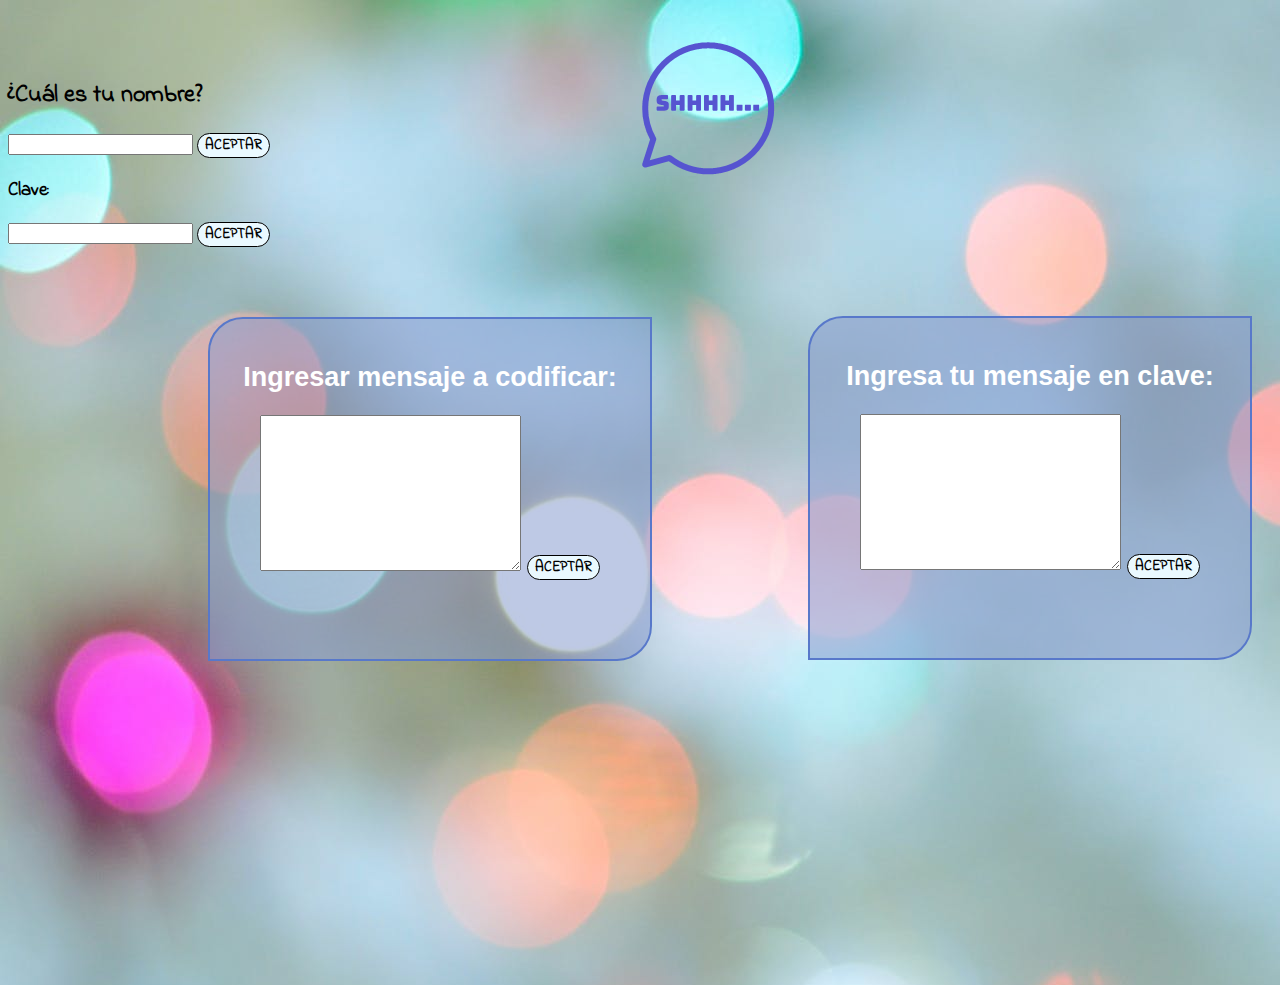
<file: docs/index.html>
<!DOCTYPE html>
<html>

<head>
  <meta charset="utf-8">
  <title>Shhhh...</title>
  <link href="https://fonts.googleapis.com/css?family=Indie+Flower" rel="stylesheet">
  <link rel="shortcut icon" href="logo oscuro.png" type="image/x-icon">
  <link href="https://fonts.googleapis.com/css?family=Gloria+Hallelujah" rel="stylesheet">
  <link rel="stylesheet" href="style.css" />
</head>

<body>
  <div class="titulo">
    <img src="logo oscuro.png" alt="">
  </div>
  <!-- Aquí invitado va a escribir su nombre -->
  <div id="qname" class="qname">
    <h2>¿Cuál es tu nombre?</h2>
  </div>
  <input type="text" id="inputName">
  <button id="aceptaName" class="finoles">
    <strong>ACEPTAR</strong>
  </button>
  <div id="welcome" class="welcome"></div>
  <!-- Si no está en la lista de invitados aquí debería aparecer mensaje de despedida -->
  <div id="notWelcome"></div>
  <!-- Ingresar clave que es igual al número de posiciones que debe correr el cifrado -->
  <div id="clave">
    <h3>Clave:</h3>
  </div>
  <input type="text" id="cifrado">
  <button id="cifradoAceptar" class="finoles"><strong>ACEPTAR</strong></button>
  <div id="ok"></div>
  <!-- Aquí se ingresa el mensaje que quiero codificar -->
  <div class="ubicacion-1">
    <h2 id="msn1">Ingresar mensaje a codificar:</h2>
    <textarea id="mensajeSecreto" cols="30" rows="10"></textarea>
    <button id="enviarMensaje" class="finoles">
      <strong>ACEPTAR</strong>
    </button>
    <!-- Se regresa mensaje cifrado -->
    <div id="mensajeCodificado"></div>
  </div>
  <!-- Se Ingresa mensaje cifrado -->
  <div class="ubicacion-2">
    <h2 id="msn2">Ingresa tu mensaje en clave:</h2>
    <textarea class="inline" id="mensajeCifrado" cols="30" rows="10"></textarea>
    <button id="enviarMensaje2" class="finoles">
      <strong>ACEPTAR</strong>
    </button>
    <!-- Regresa mensaje decodificado -->
    <div id="mensajeDecodificado"></div>
  </div>
  <div id="root"></div>
  <script src="cipher.js"></script>
  <script src="index.js"></script>
</body>

</html>
</file>
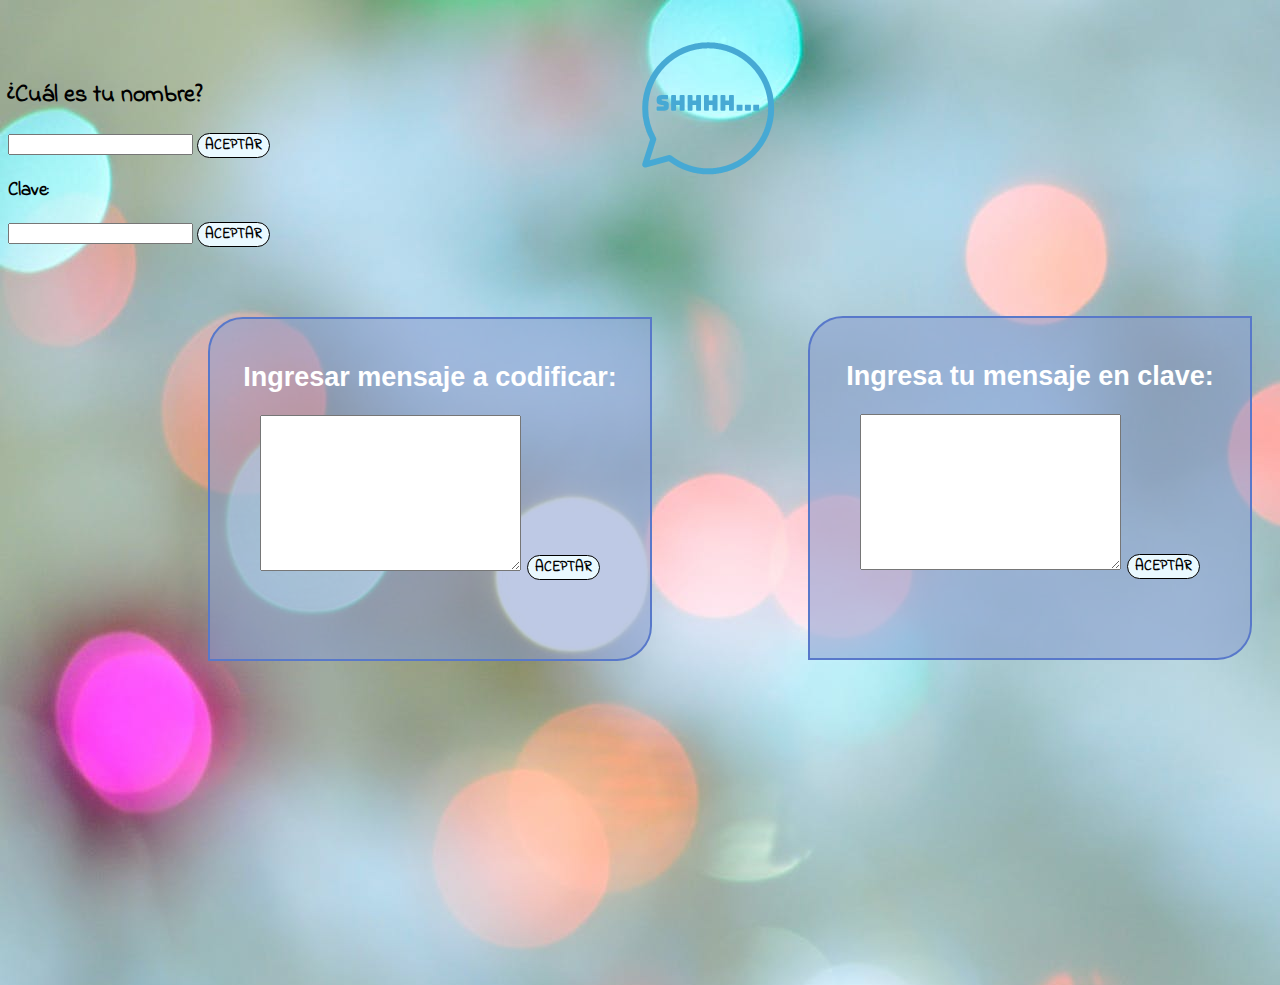
<file: src/index.html>
<!DOCTYPE html>
<html>

<head>
  <meta charset="utf-8">
  <title>Shhhh...</title>
  <link href="https://fonts.googleapis.com/css?family=Indie+Flower" rel="stylesheet">
  <link rel="shortcut icon" href="logo-proyecto.png" type="image/x-icon">
  <link href="https://fonts.googleapis.com/css?family=Gloria+Hallelujah" rel="stylesheet">
  <link rel="stylesheet" href="style.css" />
</head>

<body>
  <div class="titulo">
    <img src="logo-proyecto.png" alt="">
  </div>
  <!-- Aquí invitado va a escribir su nombre -->
  <div id="qname" class="qname">
    <h2>¿Cuál es tu nombre?</h2>
  </div>
  <input type="text" id="inputName">
  <button id="aceptaName" class="finoles">
    <strong>ACEPTAR</strong>
  </button>
  <div id="welcome" class="welcome"></div>
  <!-- Si no está en la lista de invitados aquí debería aparecer mensaje de despedida -->
  <div id="notWelcome"></div>
  <!-- Ingresar clave que es igual al número de posiciones que debe correr el cifrado -->
  <div id="clave">
    <h3>Clave:</h3>
  </div>
  <input type="text" id="cifrado">
  <button id="cifradoAceptar" class="finoles"><strong>ACEPTAR</strong></button>
  <div id="ok"></div>
  <!-- Aquí se ingresa el mensaje que quiero codificar -->
  <div class="ubicacion-1">
    <h2 id="msn1">Ingresar mensaje a codificar:</h2>
    <textarea id="mensajeSecreto" cols="30" rows="10"></textarea>
    <button id="enviarMensaje" class="finoles">
      <strong>ACEPTAR</strong>
    </button>
    <!-- Se regresa mensaje cifrado -->
    <div id="mensajeCodificado"></div>
  </div>
  <!-- Se Ingresa mensaje cifrado -->
  <div class="ubicacion-2">
    <h2 id="msn2">Ingresa tu mensaje en clave:</h2>
    <textarea class="inline" id="mensajeCifrado" cols="30" rows="10"></textarea>
    <button id="enviarMensaje2" class="finoles">
      <strong>ACEPTAR</strong>
    </button>
    <!-- Regresa mensaje decodificado -->
    <div id="mensajeDecodificado"></div>
  </div>
  <div id="root"></div>
  <script src="cipher.js"></script>
  <script src="index.js"></script>
</body>

</html>
</file>
<file: docs/style.css>
body {
background-image: url(background1.jpeg);
font-family: 'Indie Flower', cursive;
}
.finoles {
  font-family: 'Indie Flower', cursive;
  border-radius: 15px;
  background-color : #eaf9ff;
  border : 1px solid #000000;
  font-size : 14px;
  padding-left : 7px;
  padding-right : 7px;
}

.titulo {
  display:block;
  margin:auto;
  width: 50px;
  height: 50px;
  left: 200px;
}

.welcome {
  font-size: 70px;
}

.ok {
  font-size: 100px;
}

.ubicacion-1 {
  width: 400px;
  height: 300px;
  font-family: Century Gothic, CenturyGothic, AppleGothic, sans-serif;
  color: #ffffff;
  font-size: 18px;
  font-weight: 400;
  position: relative;
  left: 200px;
  top: 70px;
  text-align: center;
  background: #889ccf8c;
  margin: 0 0 25px;
  overflow: hidden;
  padding: 20px;
  border-radius: 35px 0px 35px 0px;
  border: 2px solid #5878ca;
}

.ubicacion-2 {
  width: 400px;
  height: 300px;
  font-family: Century Gothic, CenturyGothic, AppleGothic, sans-serif;
  color: #ffffff;
  font-size: 18px;
  font-weight: 400;
  position: relative;
  left: 800px;
  bottom: 300px;
  text-align: center;
  background: #889ccf8c;
  margin: 0 0 25px;
  overflow: hidden;
  padding: 20px;
  border-radius: 35px 0px 35px 0px;
  border: 2px solid #5878ca;
}
</file>
<file: src/style.css>
body {
background-image: url(background1.jpeg);
font-family: 'Indie Flower', cursive;
}
.finoles {
  font-family: 'Indie Flower', cursive;
  border-radius: 15px;
  background-color : #eaf9ff;
  border : 1px solid #000000;
  font-size : 14px;
  padding-left : 7px;
  padding-right : 7px;
}

.titulo {
  display:block;
  margin:auto;
  width: 50px;
  height: 50px;
  left: 200px;
}

.welcome {
  font-size: 70px;
}

.ok {
  font-size: 100px;
}

.ubicacion-1 {
  width: 400px;
  height: 300px;
  font-family: Century Gothic, CenturyGothic, AppleGothic, sans-serif;
  color: #ffffff;
  font-size: 18px;
  font-weight: 400;
  position: relative;
  left: 200px;
  top: 70px;
  text-align: center;
  background: #889ccf8c;
  margin: 0 0 25px;
  overflow: hidden;
  padding: 20px;
  border-radius: 35px 0px 35px 0px;
  border: 2px solid #5878ca;
}

.ubicacion-2 {
  width: 400px;
  height: 300px;
  font-family: Century Gothic, CenturyGothic, AppleGothic, sans-serif;
  color: #ffffff;
  font-size: 18px;
  font-weight: 400;
  position: relative;
  left: 800px;
  bottom: 300px;
  text-align: center;
  background: #889ccf8c;
  margin: 0 0 25px;
  overflow: hidden;
  padding: 20px;
  border-radius: 35px 0px 35px 0px;
  border: 2px solid #5878ca;
}
</file>
